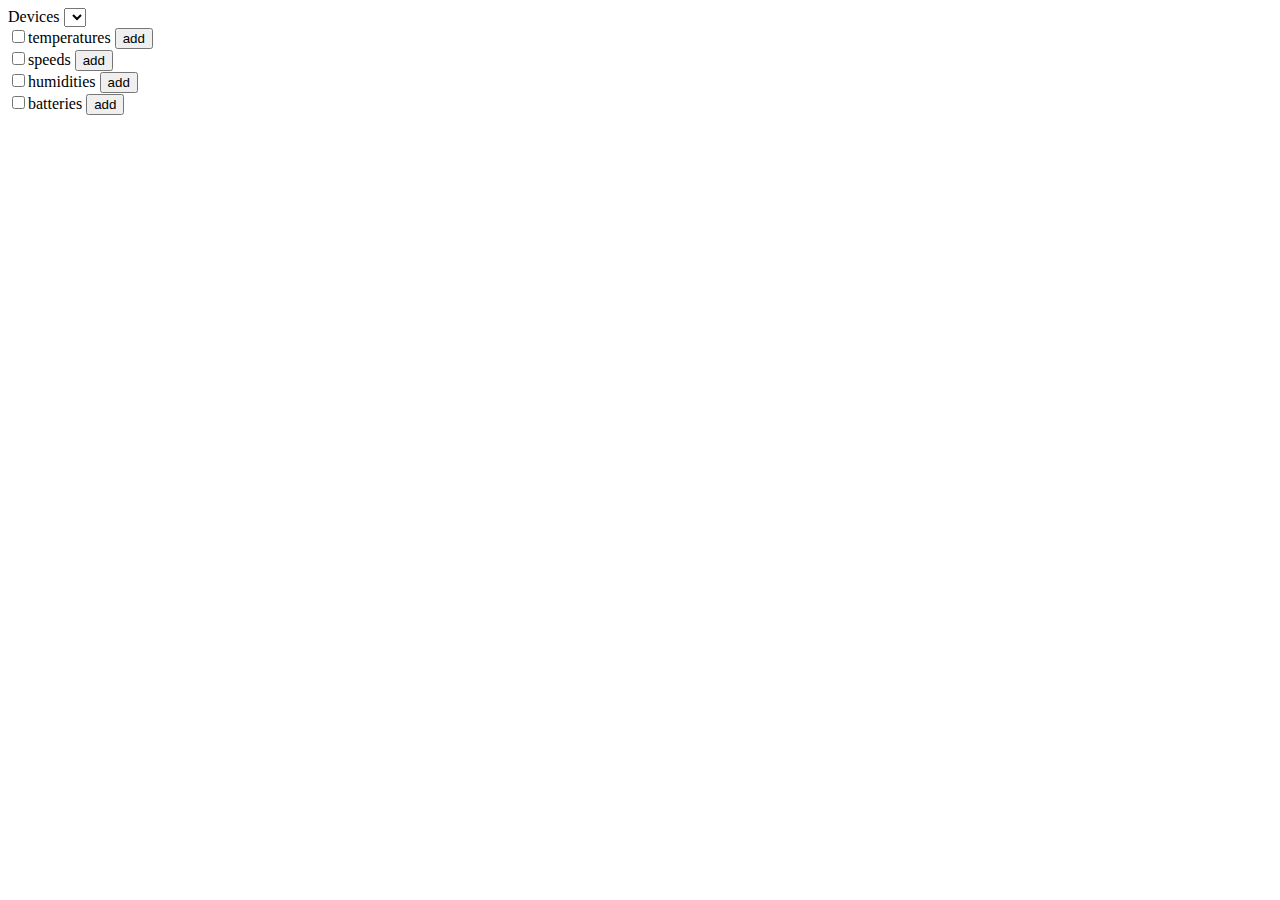
<file: client/index.html>
<!doctype html>
<html>
<head>
<meta charset="UTF-8"/>
<script src="https://ajax.googleapis.com/ajax/libs/jquery/3.3.1/jquery.min.js"></script>
<script src="plot.js"></script>
</head>
<body>
  Devices
<select id="devices">
</select>
<br><input type="checkbox" value="temperatures"/>temperatures <button id="add" value="temperature">add</button>
<br><input type="checkbox" value="speeds"/>speeds <button id="add" value="speed">add</button>
<br><input type="checkbox" value="humidities"/>humidities <button id="add" value="humidity">add</button>
<br><input type="checkbox" value="batteries"/>batteries <button id="add" value="battery">add</button>
<div id="graph" style="width:1000px;height:500px;"></div>
<script>
jQuery("button#add").on("click",function(e){
  if (jQuery("#devices").val()=="0") return false;
var k = jQuery(this).val();
var p=prompt("add new "+jQuery(this).val()+", timestamp:");
if (p!=null){
var url = api_url+"device/"+jQuery("#devices").val()+"/"+jQuery(this).val()+"/"+p;

var v=prompt("add new "+jQuery(this).val()+", value:");
if (v!=null){

  var o={};
  o[jQuery(this).val()]=v;
  $.ajax({
    type: "POST",
    url: url,
    data: JSON.stringify(o),
    success: function(){jQuery( "#devices" ).change();},
    error: function(){jQuery( "#devices" ).change();},
    contentType:"application/json",
      dataType:"json"
  });
}

}


});
var vals={"temperatures":[],"speeds":[],"humidities":[],"batteries":[]};
var api_url="http://localhost:5000/wind/api/";
devicelist("#devices",'devices/');
function devicelist(n,d){
  query(d,function(d){
    var re="<option value=0>select device</option>";
    for (var i=0;i<d.items.length;i++){
      re+="<option value='"+d.items[i].device_id+"'>"+d.items[i].reg_nro+"</option>";
    }
    jQuery(n).html(re);
  });
}
jQuery("input[type='checkbox']").change(function() {
  Plotly.purge("graph");
  var val=jQuery(this).val();
    if(this.checked) {
        if (jQuery("#devices").val()!="0"){
        query("device/"+jQuery("#devices").val()+"/"+val+"/",function(d){vals[val]=d.items;plots($("#devices :selected").text());});
      }
    }
    else {
      vals[val]=[];
      plots($("#devices :selected").text());
    }

});
jQuery( "#devices" ).change(function() {
  if (jQuery("#devices").val()!="0")
  jQuery("input:checkbox:checked").each(function(){
    jQuery(this).change();
  });

  else Plotly.purge("graph");
});

function query(q,delegate){
  $.get(api_url+q).done(function (data) {
      console.log(api_url+q);
      delegate(data);
  });
}
function plots(d){
  var arrs;
  var a1=[],a2=[];
  for (var i = 0, len = vals["temperatures"].length; i < len; i++) {
    a1[i]=vals["temperatures"][i].timestamp;
    a2[i]=parseInt(vals["temperatures"][i].temperature)/10;
  }
  var b1=[],b2=[];
  for (var i = 0, len = vals["speeds"].length; i < len; i++) {
    b1[i]=vals["speeds"][i].timestamp;
    b2[i]=vals["speeds"][i].speed;
  }
  var c1=[],c2=[];
  for (var i = 0, len = vals["humidities"].length; i < len; i++) {
    c1[i]=vals["humidities"][i].timestamp;
    c2[i]=vals["humidities"][i].humidity;
  }
  var d1=[],d2=[];
  for (var i = 0, len = vals["batteries"].length; i < len; i++) {
    d1[i]=vals["batteries"][i].timestamp;
    d2[i]=parseInt(vals["batteries"][i].battery)/100;
  }

  var layout = {
    hovermode:'closest',
    title: d,
    xaxis: {title: 'timestamp'},
    yaxis: {title: 'value'}
  };
  var data = [
    {x:a1,y:a2,name:"temperature",type:"scatter"},
    {x:b1,y:b2,name:"speed",type:"scatter"},
    {x:c1,y:c2,name:"humidity",type:"scatter"},
    {x:d1,y:d2,name:"battery",type:"scatter"}
  ];
	Plotly.newPlot("graph",data,layout);
  document.getElementById("graph").on('plotly_click', function(data){
    for(var i=0; i<data.points.length; i++){
      if (data.points[i].data.name!="temperature" && data.points[i].data.name!="humidity") return false;
            var url = api_url+"device/"+jQuery("#devices").val()+"/"+data.points[i].data.name+"/"+data.points[i].x;
            var p=prompt("change value for "+data.points[i].data.name+" with timestamp "+data.points[i].x+"\nleave empty to delete",data.points[i].y);
            if (p!=null){
              /*nämä requestit voi korjata jos vikaa*/
              if (p==""){/*poisto*/
                $.ajax({
                  type: "DELETE",
                  url: url,
                  success: function(){jQuery( "#devices" ).change();},
                  error: function(){jQuery( "#devices" ).change();},
                  contentType:"application/json",
                    dataType:"json"
                });
              }
              /*muutos*/
              else{
                var o={};
                o[data.points[i].data.name]=p;
              $.ajax({
                type: "PUT",
                url: url,
                data: JSON.stringify(o),
                success: function(){jQuery( "#devices" ).change();},
                error: function(){jQuery( "#devices" ).change();},
                contentType:"application/json",
                  dataType:"json"
              });
            }
            }
    }
});
}
</script>
</body>
</html>
</file>
